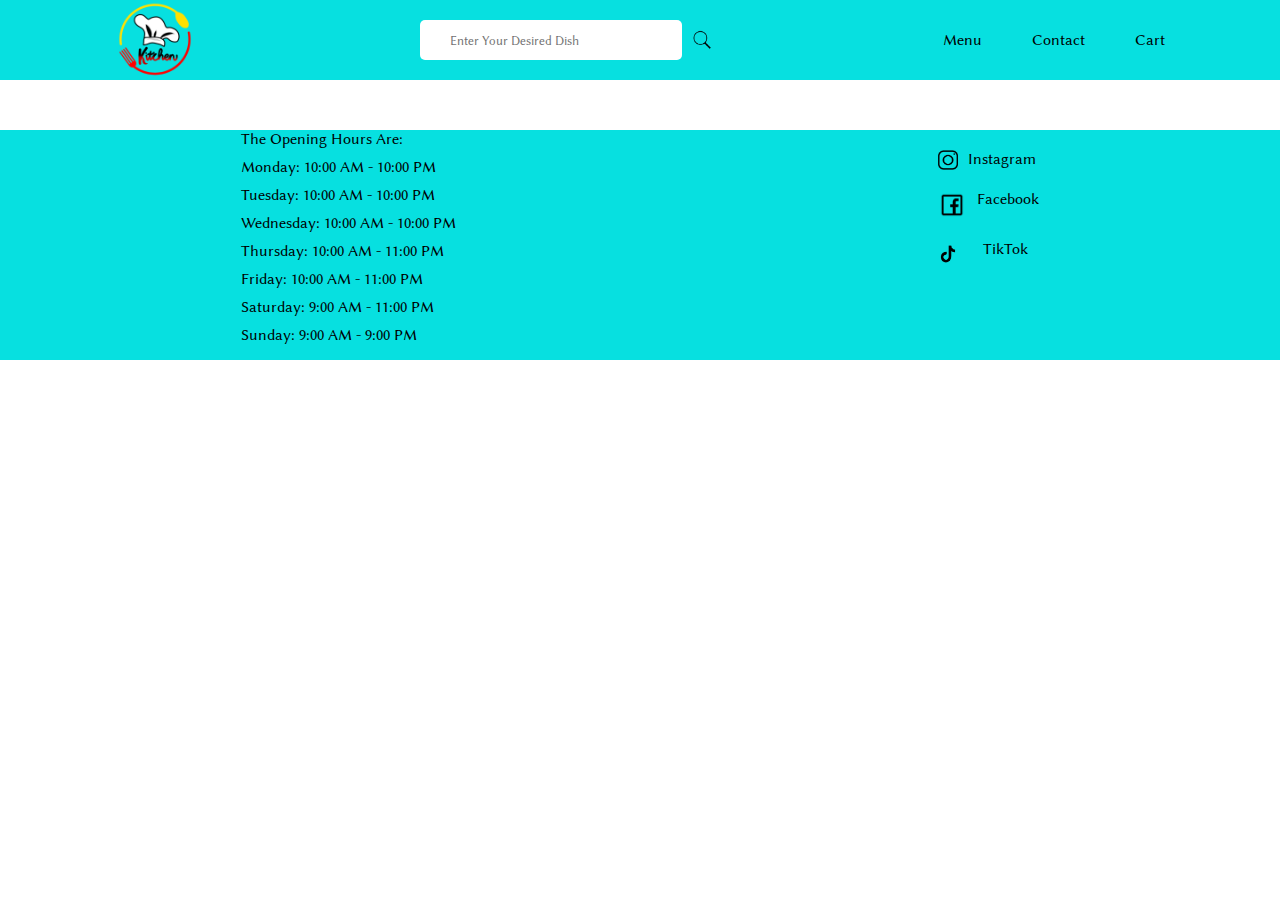
<file: Project 2/cart.html>
<!DOCTYPE html>
<html lang="en">
<head>
    <meta charset="UTF-8">
    <meta name="viewport" content="width=device-width, initial-scale=1.0">
    <title>Document</title>
    <link rel="stylesheet" href="cart.css">
</head>
<body>
    <nav id = "mainnav">
        <a href="/Project 2/index.html"><img src="./pngtree-chef-restaurant-logo-png-image_6136204.png" alt="" style="width: 80px; height: 80px;"></a>
        <div id="srch">
            <input type="text" placeholder="Enter Your Desired Dish" id="searchbar">           
            <img src="./search-removebg-preview.png" alt="" width="20px" height="20px"> 
        </div>
        

        <img src="./menu-removebg-preview.png" alt="" id="menu1">
        <div id="navdiv1">
            <a href="menu.html">Menu</a>
            <a href="contact.html">Contact</a>
            <a href="cart.html">Cart</a>
        </div>
        
    </nav>

    <div id="cart">

    </div>
    <footer id="mainfooter">
        <div class="opening">
            <p>The Opening Hours Are: </p>
            <div class="opening">
                <p>Monday: 10:00 AM - 10:00 PM</p>
                <p>Tuesday: 10:00 AM - 10:00 PM</p>
                <p>Wednesday: 10:00 AM - 10:00 PM</p>
                <p>Thursday: 10:00 AM - 11:00 PM</p>
                <p>Friday: 10:00 AM - 11:00 PM</p>
                <p>Saturday: 9:00 AM - 11:00 PM</p>
                <p>Sunday: 9:00 AM - 9:00 PM</p>
            </div> 
        </div>
        <div id="socialmedia">
            <div class="so">
                <img src="./a467c4e900f1d509608bfe5761c2bc87-removebg-preview.png" alt="" width="20px">
                <p>Instagram</p>
            </div>
            <div class="so">
                <img src="./black-square-outline-facebook-icon-7017516951347228u34mgnk68-removebg-preview.png" alt="" width="30px" id="fb">
                <p>Facebook</p>
            </div>
            <div class="so">
                <img src="./png-transparent-tiktok-icon-removebg-preview.png" alt="" width="50px" id="tt">
                <p>TikTok</p>
            </div>
        </div>
       
    </footer>

    <script src="/Project 2/cart.js"></script>
</body>
</html>
</file>
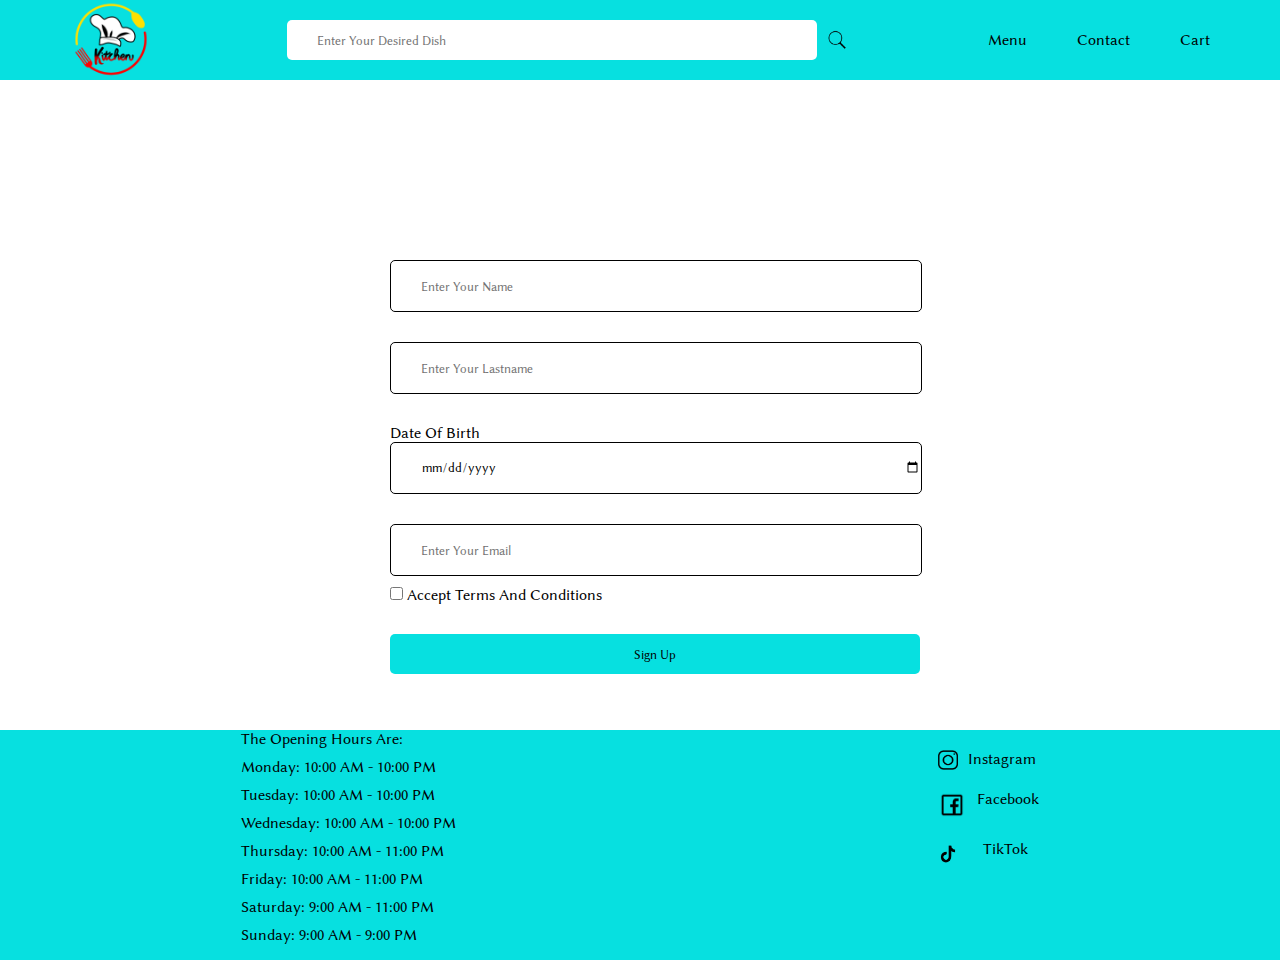
<file: Project 2/contact.html>
<!DOCTYPE html>
<html lang="en">
<head>
    <meta charset="UTF-8">
    <meta name="viewport" content="width=device-width, initial-scale=1.0">
    <title>Document</title>
    <link rel="stylesheet" href="contact.css">
</head>
<body>
    <nav id = "mainnav">
        <a href="/Project 2/index.html"><img src="./pngtree-chef-restaurant-logo-png-image_6136204.png" alt="" style="width: 80px; height: 80px;"></a>
        <div id="srch">
            <input type="text" placeholder="Enter Your Desired Dish" id="searchbar">           
            <img src="./search-removebg-preview.png" alt="" width="20px" height="20px"> 
        </div>
        

        <img src="./menu-removebg-preview.png" alt="" id="menu1">
        <div id="navdiv1">
            <a href="menu.html">Menu</a>
            <a href="contact.html">Contact</a>
            <a href="cart.html">Cart</a>
        </div>
        
    </nav>


    <div id="form">
        <div id="form11">
           <form id="form1">
                <div id="inf1">
                    <input type="text" placeholder="Enter Your Name" required name="name"/>
                    <input type="text" placeholder="Enter Your Lastname" required name="lastname"/>
                    <div class="date">
                         <label for="dateof">Date Of Birth</label>
                         <input type="date" placeholder="Enter Your Birth Date" required id="dateof" name = "dateof"/>
                        
                    </div>
                   
                    <input type="email" placeholder="Enter Your Email" required name="email"/>
                    
                </div>
                <div id="chechbox">
                    <input type="checkbox" id="check" placeholder="Accept Terms and Conditions"/>
                    <label for="check">Accept Terms And Conditions</label>
                </div>
                <input type="button" value="Sign Up" id="signaa">
            </form> 
        </div>
          
    </div>


    <footer id="mainfooter">
        <div class="opening">
            <p>The Opening Hours Are: </p>
            <div class="opening">
                <p>Monday: 10:00 AM - 10:00 PM</p>
                <p>Tuesday: 10:00 AM - 10:00 PM</p>
                <p>Wednesday: 10:00 AM - 10:00 PM</p>
                <p>Thursday: 10:00 AM - 11:00 PM</p>
                <p>Friday: 10:00 AM - 11:00 PM</p>
                <p>Saturday: 9:00 AM - 11:00 PM</p>
                <p>Sunday: 9:00 AM - 9:00 PM</p>
            </div> 
        </div>
        <div id="socialmedia">
            <div class="so">
                <img src="./a467c4e900f1d509608bfe5761c2bc87-removebg-preview.png" alt="" width="20px">
                <p>Instagram</p>
            </div>
            <div class="so">
                <img src="./black-square-outline-facebook-icon-7017516951347228u34mgnk68-removebg-preview.png" alt="" width="30px" id="fb">
                <p>Facebook</p>
            </div>
            <div class="so">
                <img src="./png-transparent-tiktok-icon-removebg-preview.png" alt="" width="50px" id="tt">
                <p>TikTok</p>
            </div>
        </div>
       <script src="./contact.js"></script>
    </footer>
</body>
</html>
</file>
<file: Project 2/cart.css>
@import url('https://fonts.googleapis.com/css2?family=Lato:ital,wght@0,100;0,300;0,400;0,700;0,900;1,100;1,300;1,400;1,700;1,900&family=Libertinus+Sans:ital,wght@0,400;0,700;1,400&display=swap');

@import url('https://fonts.googleapis.com/css2?family=Qwitcher+Grypen:wght@400;700&display=swap');
*{
    margin: 0;
    padding: 0;
    font-family: "Libertinus Sans", sans-serif;
}



#mainnav{
    width: 100%;
    height: 80px;
    background-color: rgb(7, 224, 224);
    display: flex;
    justify-content: space-around;
    
    
}

#mainnav a{
    text-decoration: none;
    color: black;
    
    

}

#navdiv1{
    display: flex;
    text-align: center;
    justify-content: center;
    align-items: center;
    gap: 50px;
    
}

#menu1{
    display: none;
    width: 25px;
    height: 25px;
    margin-top: 25px;
    margin-left: -10px;
}

@media(max-width: 430px){
    #navdiv1{
        display: none;

    }    
    #menu1{
        display: block;
    }

}
#searchbar{
    
    margin-top: 20px;
    height: 40px;
    outline: none;
    border: none;
    border-radius: 5px;
    padding-left: 30px;
}

#srch{
    display: flex;
    gap: 15px;
    margin-left: -5px;
}

#srch img{
    margin-top: 30px;
    margin-left: -5px;
}

#cart{
    display: grid;
    grid-template-columns: repeat(3, 1fr);
    margin-top: 20px;
    gap: 20px;
    
}

#title{
    margin-top: 160px;
    display: flex;
    justify-content: center;
    align-items: center;
    font-size: 25px;

}

.maindishes{
    border: 1px solid black;
    box-shadow: 3px 3px 3px rgb(27, 27, 27);
    
}

.maindishes img{
    width: 100%;
}


@media (max-width: 430px){
    #cart{
        display: flex;
        flex-direction: column;
    }
}

#Buy{
    border: none;
    background-color: rgb(7, 224, 224);
    width: 200px;
    height: 40px;
    margin-top: 40px;
    margin-left: 100px;
    border-radius: 10px;
    transition: 0.3s;
    cursor: pointer;
}

#Buy:hover{
    width: 210px;
    height: 50px;


}

#mainfooter{

    width: 100%;
    height: 230px;
    background-color: rgb(7, 224, 224);
    display: flex;
    justify-content: space-around;
    margin-top: 30px;
    
}
.opening{
    display: flex;
    flex-direction: column;
    gap: 10px;
}
.so{
    display: flex;
    gap: 10px;
    padding-top: 20px;
}

#tt{
    margin-left: -15px;
}

#fb{
    margin-left: -1px;
}

#Buy{
    border: none;
    background-color: rgb(7, 224, 224);
    width: 200px;
    height: 40px;
    margin-top: 40px;
    margin-left: 100px;
    border-radius: 10px;
    transition: 0.3s;
    cursor: pointer;
}

#Buy:hover{
    width: 210px;
    height: 50px;


}
</file>
<file: Project 2/contact.css>
@import url('https://fonts.googleapis.com/css2?family=Lato:ital,wght@0,100;0,300;0,400;0,700;0,900;1,100;1,300;1,400;1,700;1,900&family=Libertinus+Sans:ital,wght@0,400;0,700;1,400&display=swap');

@import url('https://fonts.googleapis.com/css2?family=Qwitcher+Grypen:wght@400;700&display=swap');
*{
    margin: 0;
    padding: 0;
    font-family: "Libertinus Sans", sans-serif;
}



#mainnav{
    width: 100%;
    height: 80px;
    background-color: rgb(7, 224, 224);
    display: flex;
    justify-content: space-around;
    
    
}

#mainnav a{
    text-decoration: none;
    color: black;
    
    

}

#navdiv1{
    display: flex;
    text-align: center;
    justify-content: center;
    align-items: center;
    gap: 50px;
    
}

#menu1{
    display: none;
    width: 25px;
    height: 25px;
    margin-top: 25px;
    margin-left: -10px;
}

@media(max-width: 430px){
    #navdiv1{
        display: none;

    }    
    #menu1{
        display: block;
    }

}
#searchbar{
    
    margin-top: 20px;
    height: 40px;
    outline: none;
    border: none;
    border-radius: 5px;
    padding-left: 30px;
}

#srch{
    display: flex;
    gap: 15px;
    margin-left: -5px;
}

#srch img{
    margin-top: 30px;
    margin-left: -5px;
}

#cart{
    display: grid;
    grid-template-columns: repeat(3, 1fr);
    margin-top: 20px;
    gap: 20px;
    
}

#title{
    margin-top: 160px;
    display: flex;
    justify-content: center;
    align-items: center;
    font-size: 25px;

}

.maindishes{
    border: 1px solid black;
    box-shadow: 3px 3px 3px rgb(27, 27, 27);
    
}

.maindishes img{
    width: 100%;
}


@media (max-width: 430px){
    #maindiv{
        display: flex;
        flex-direction: column;
    }
}

#Buy{
    border: none;
    background-color: rgb(7, 224, 224);
    width: 200px;
    height: 40px;
    margin-top: 40px;
    margin-left: 100px;
    border-radius: 10px;
    transition: 0.3s;
    cursor: pointer;
}

#Buy:hover{
    width: 210px;
    height: 50px;


}

#mainfooter{

    width: 100%;
    height: 230px;
    background-color: rgb(7, 224, 224);
    display: flex;
    justify-content: space-around;
    margin-top: 30px;
    
}
.opening{
    display: flex;
    flex-direction: column;
    gap: 10px;
}
.so{
    display: flex;
    gap: 10px;
    padding-top: 20px;
}

#tt{
    margin-left: -15px;
}

#fb{
    margin-left: -1px;
}

#Buy{
    border: none;
    background-color: rgb(7, 224, 224);
    width: 200px;
    height: 40px;
    margin-top: 40px;
    margin-left: 100px;
    border-radius: 10px;
    transition: 0.3s;
    cursor: pointer;
}

#Buy:hover{
    width: 210px;
    height: 50px;


}

#form{
    padding-top: 150px;
    padding-left: 350px;
}


#form11{
    background-color: white;
    height: 470px;
    width: 600px;
    border-radius: 10px;
    padding-left: 40px;
    
}
#form1{
    padding-top: 30px;
}
input[type="text"]{
    width: 500px;
    padding-left: 30px;
    height: 50px;
    border: 1px solid black;
    outline: none;
    border-radius: 5px;
}
#inf1{
    display: flex;
    flex-direction: column;
    gap: 30px;
}

input[type="date"]{
    width: 500px;
    height: 50px;
    border-radius: 5px;
    border: none;
    border: 1px solid black;
    padding-left: 30px;
}

input[type="email"]{
    width: 500px;
    padding-left: 30px;
    height: 50px;
    border: 1px solid black;
    outline: none;
    border-radius: 5px;
}

#chechbox{
    padding-top: 10px;
}

#signaa{
    background-color: rgb(7, 224, 224);
    color: black;
    border: none;
    width: 530px;
    margin-top: 30px;
    height: 40px;
    border-radius: 5px;
    transition: 0.4s;
}

#signaa:hover{
    background-color: black;
    color: rgb(7, 224, 224);
}
</file>
